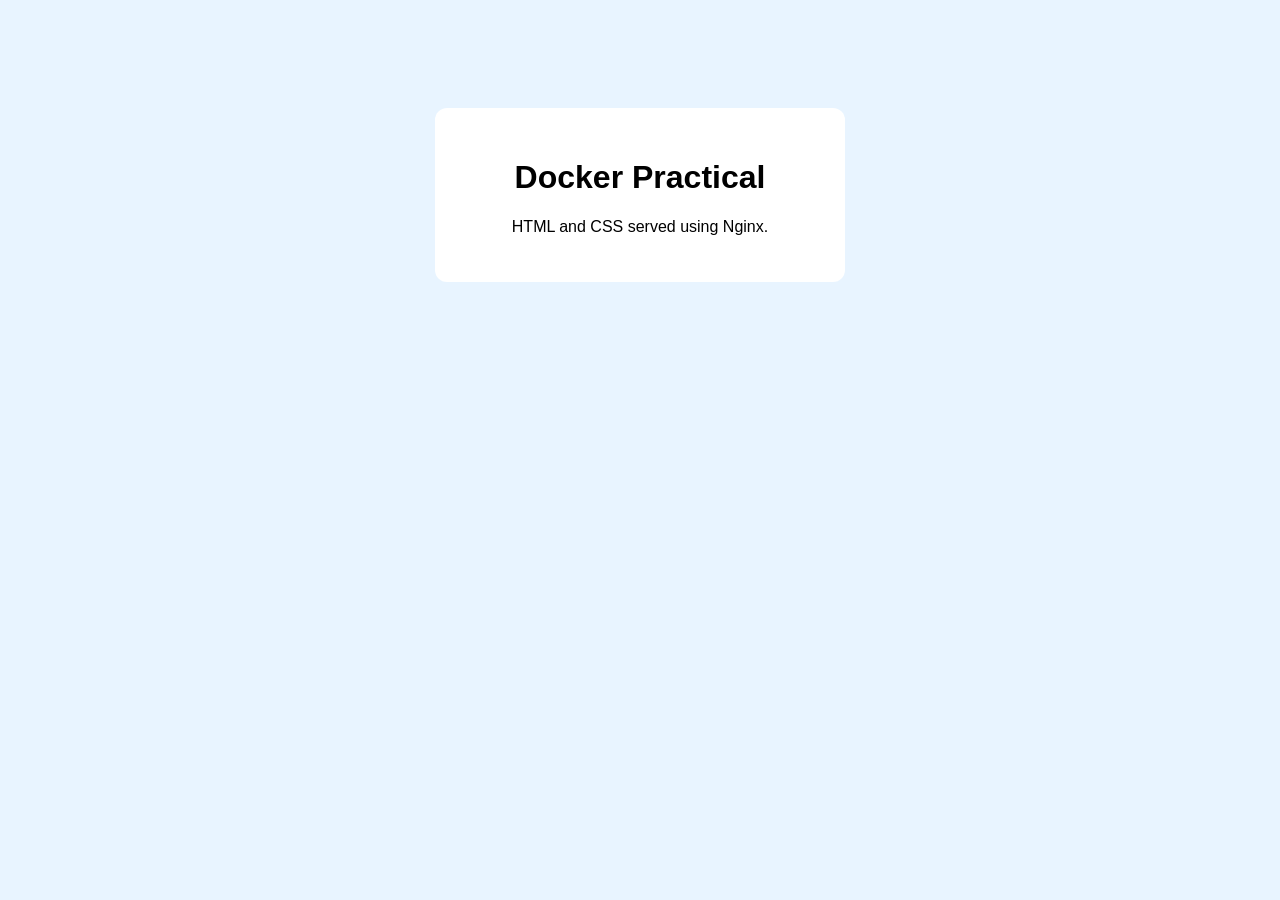
<file: Docker/Practise/2/index.html>
<!DOCTYPE html>
<html>
<head>
    <title>Docker CSS Practical</title>
    <link rel="stylesheet" href="style.css">
</head>
<body>
    <div class="card">
        <h1>Docker Practical</h1>
        <p>HTML and CSS served using Nginx.</p>
    </div>
</body>
</html>
</file>
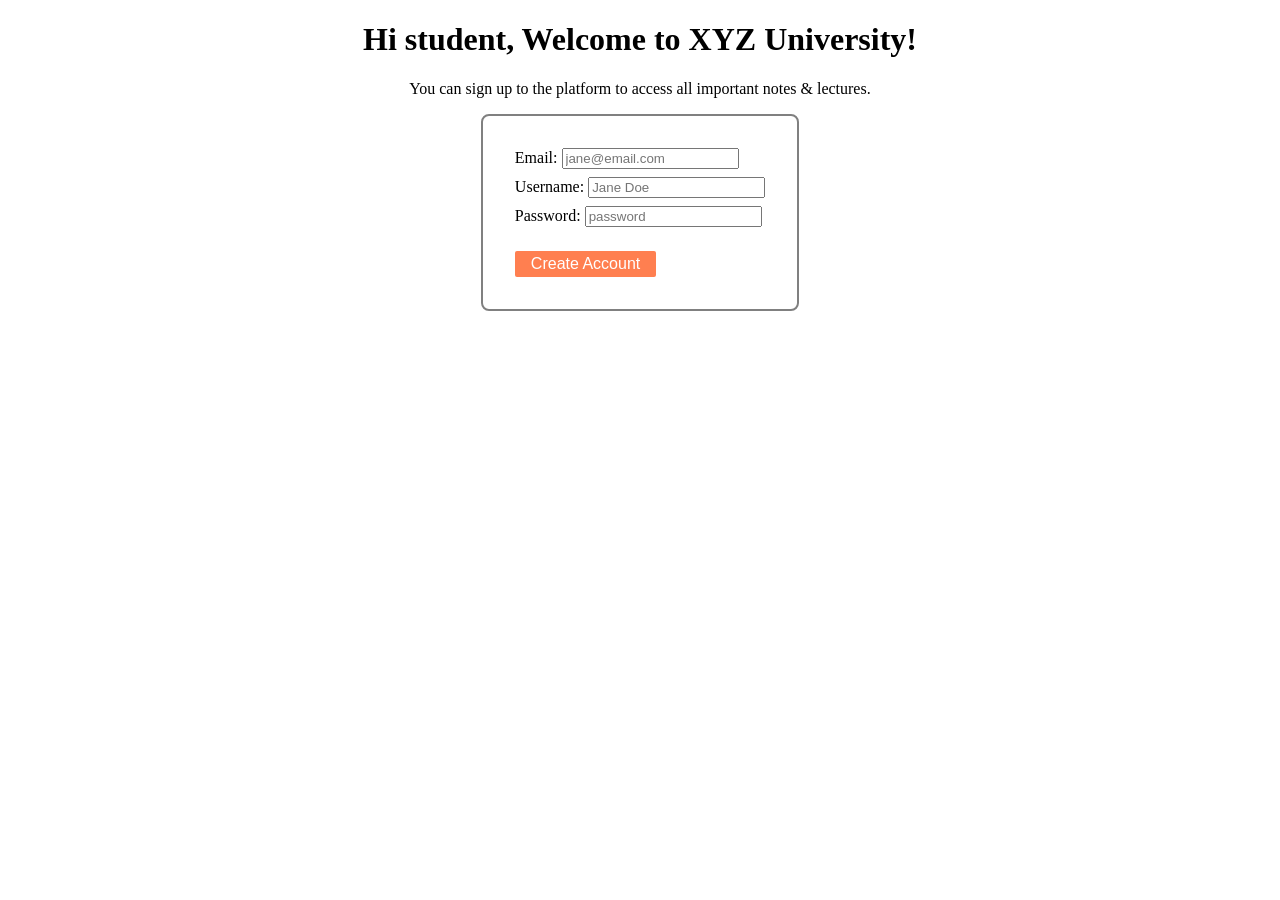
<file: Docker/testapp/public/index.html>
<!DOCTYPE html>
<html lang="en">
<head>
    <meta charset="UTF-8">
    <meta name="viewport" content="width=device-width, initial-scale=1.0">
    <link rel="stylesheet" href="./style.css" type="text/css" />
    <title>Home Page</title>
</head>
<body>
    <h1>Hi student, Welcome to XYZ University!</h1>
    <p>You can sign up to the platform to access all important notes & lectures.</p>

    <form action="/addUser" method="POST" target="_blank" id="signupForm">
        <div class="field">
            <label for="email">Email: </label>
            <input type="text" placeholder="jane@email.com" name="email">
        </div>
        <div class="field">    
        <label for="username">Username: </label>
            <input type="text" placeholder="Jane Doe" name="username">
        </div>
        <div class="field">
            <label for="password">Password: </label>
            <input type="password" placeholder="password" name="password">
        </div>
        
        <button id="formBtn">Create Account</button>
        
    </form>
</body>

</html>
</file>
<file: Docker/Practise/2/style.css>
body {
    font-family: Arial, sans-serif;
    background: #e8f4ff;
    text-align: center;
    padding-top: 100px;
}

.card {
    background: white;
    margin: auto;
    padding: 30px;
    width: 350px;
    border-radius: 12px;
}
</file>
<file: Docker/testapp/public/style.css>
body {
    text-align: center;
}
#formBtn {
    color: white;
    background-color:coral;
    border: none;
    border-radius: 2px;
    padding: 0.25rem 1rem;
    margin-top: 1rem;
    cursor: pointer;
    font-size: 1rem;
}

form {
    border: 2px solid grey;
    display: inline-block;
    padding: 2rem;
    border-radius: 0.5rem;
    text-align: left;
}

.field {
    margin-bottom: 0.5rem;
}
</file>
